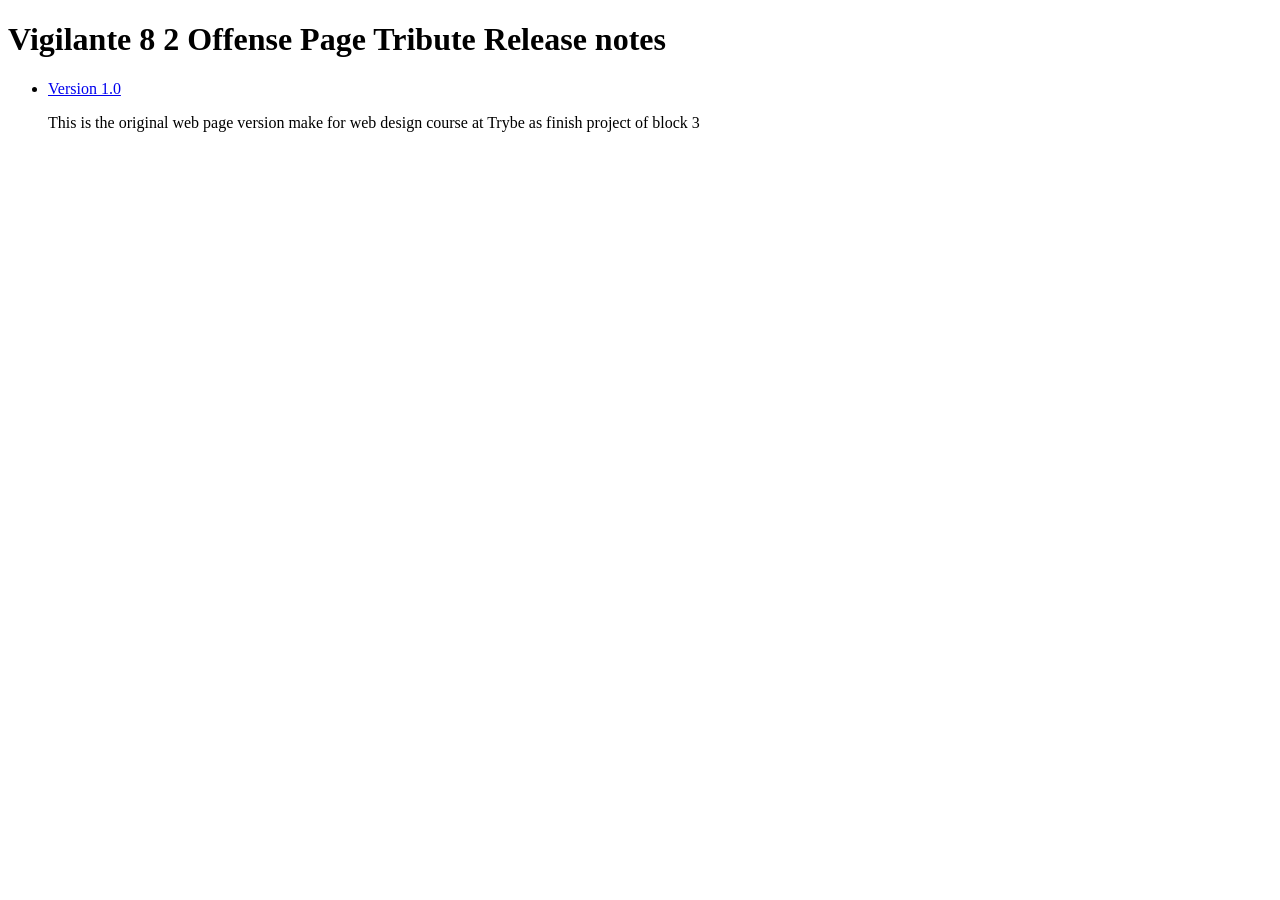
<file: home.html>
<!DOCTYPE html>
<html lang="en">
<head>
    <meta charset="UTF-8">
    <meta name="viewport" content="width=device-width, initial-scale=1.0">
    <title>Document</title>
</head>
<body>
    <h1>Vigilante 8 2 Offense Page Tribute Release notes</h1>
    <ul>
     <li>
         <a href="version-1.0/index.html">Version 1.0 </a>
         <p>This is the original web page version make for web design course at Trybe as finish project
             of block 3
        </p>
     </li>    
    </ul>
      
    
</body>
</html>
</file>
